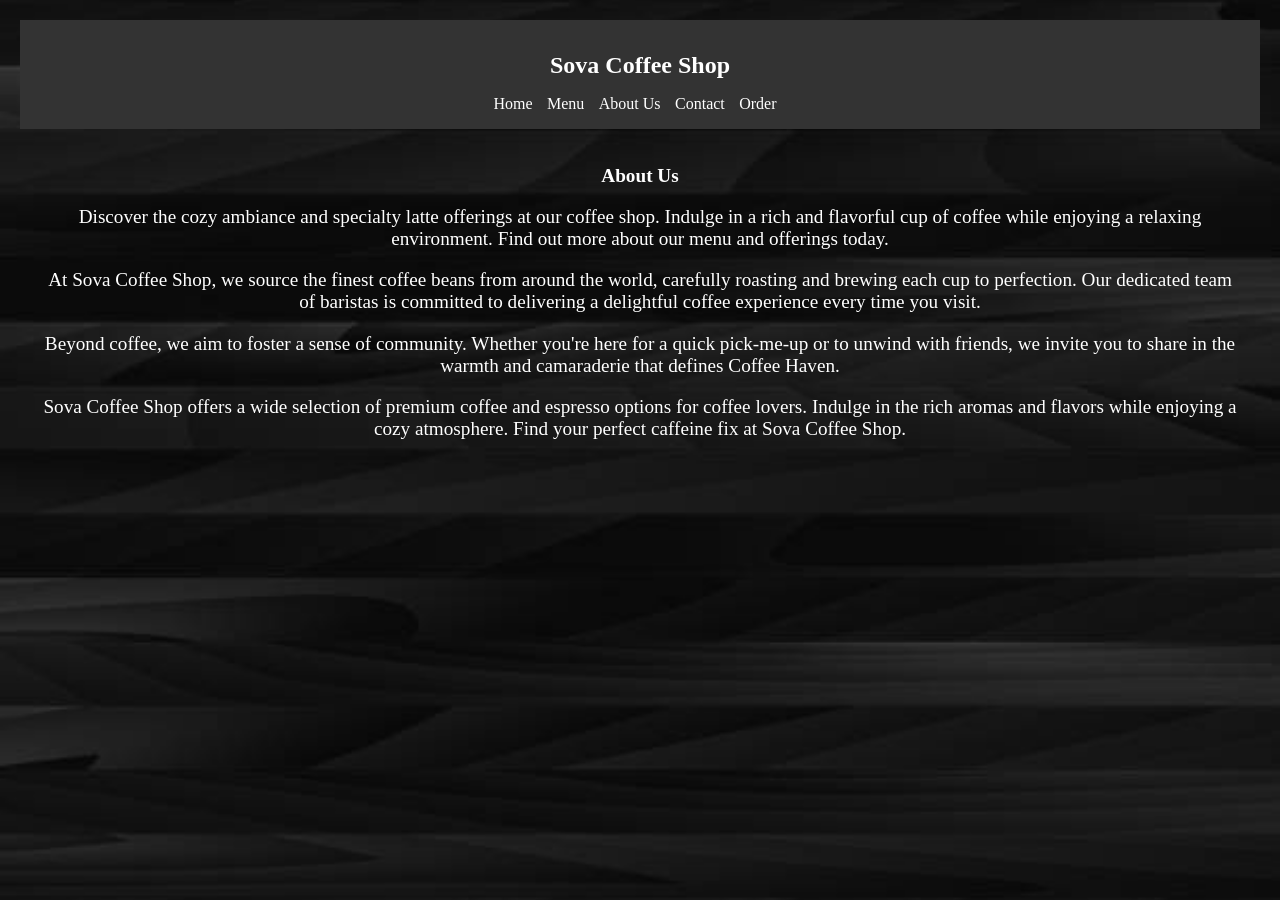
<file: about.html>
<title>Coffee Shop</title>
    <link rel="stylesheet" href="css/styles.css">

</head>
<body>
    <header>
        <h1>Sova Coffee Shop</h1>
        <nav>
            <ul>
                <li><a href="index.html">Home</a></li>
                <li><a href="menu.html">Menu</a></li>
                <li><a href="about.html">About Us</a></li>
                <li><a href="contact.html">Contact</a></li>
                <li><a href="order.html">Order</a></li>
            </ul>
        </nav>
    </header>

<section>
    <h2>About Us</h2>
    <p>Discover the cozy ambiance and specialty latte offerings at our coffee shop. Indulge in a rich and flavorful cup of coffee while enjoying a relaxing environment. Find out more about our menu and offerings today.</p>

    <p>At Sova Coffee Shop, we source the finest coffee beans from around the world, carefully roasting and brewing each cup to perfection. Our dedicated team of baristas is committed to delivering a delightful coffee experience every time you visit.</p>

    <p>Beyond coffee, we aim to foster a sense of community. Whether you're here for a quick pick-me-up or to unwind with friends, we invite you to share in the warmth and camaraderie that defines Coffee Haven.</p>

    <p>Sova Coffee Shop offers a wide selection of premium coffee and espresso options for coffee lovers. Indulge in the rich aromas and flavors while enjoying a cozy atmosphere. Find your perfect caffeine fix at Sova Coffee Shop.</p>
</section>
</file>
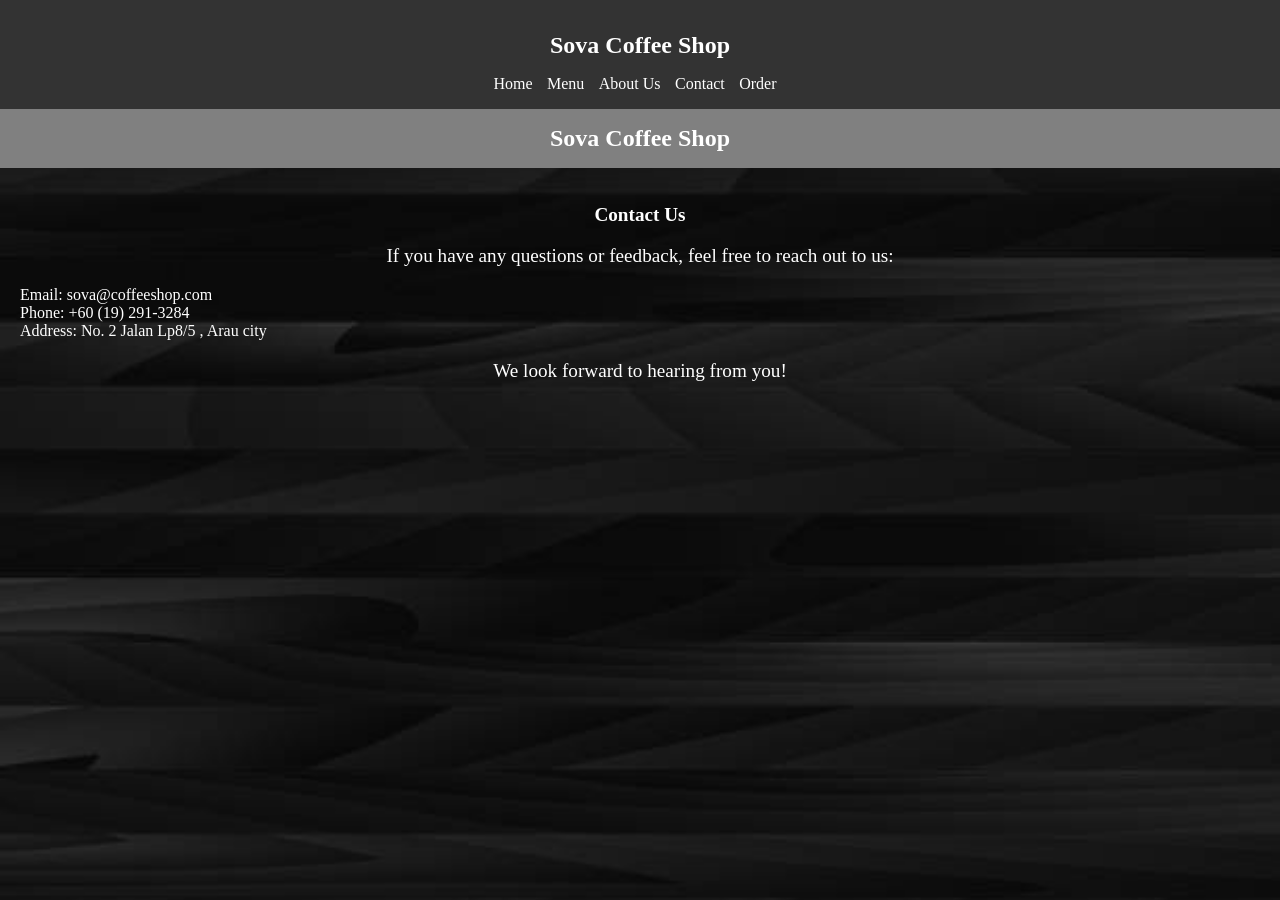
<file: contact.html>
<title>Sova Coffee Shop</title>
    <link rel="stylesheet" href="css/styles.css">
</head>
<body>
    <header>
        <h1>Sova Coffee Shop</h1>
        <nav>
            <ul>
                <li><a href="index.html">Home</a></li>
                <li><a href="menu.html">Menu</a></li>
                <li><a href="about.html">About Us</a></li>
                <li><a href="contact.html">Contact</a></li>
                <li><a href="order.html">Order</a></li>
            </ul>
        </nav>
    </header>



<body style="font-family: 'Arial', sans-serif; margin: 0; padding: 0;">

    <header style="background-color: grey; color: #fff; text-align: center; padding: 1em;">
        <h1 style="margin: 0;">Sova Coffee Shop</h1>
    </header>


    <section style="padding: 20px;">
        <h2 style="color:white;">Contact Us</h2>

        <p>If you have any questions or feedback, feel free to reach out to us:</p>

        <ul style="list-style-type: none; padding: 0;">
            <li>Email: <a href="mailto:sova@coffeeshop.com" style="text-decoration: none; color: white;">sova@coffeeshop.com</a></li>
            <li>Phone: +60 (19) 291-3284</li>
            <li>Address: No. 2 Jalan Lp8/5 , Arau city</li>
        </ul>

        <p>We look forward to hearing from you!</p>
    </section>

    

</body>

</html>
</file>
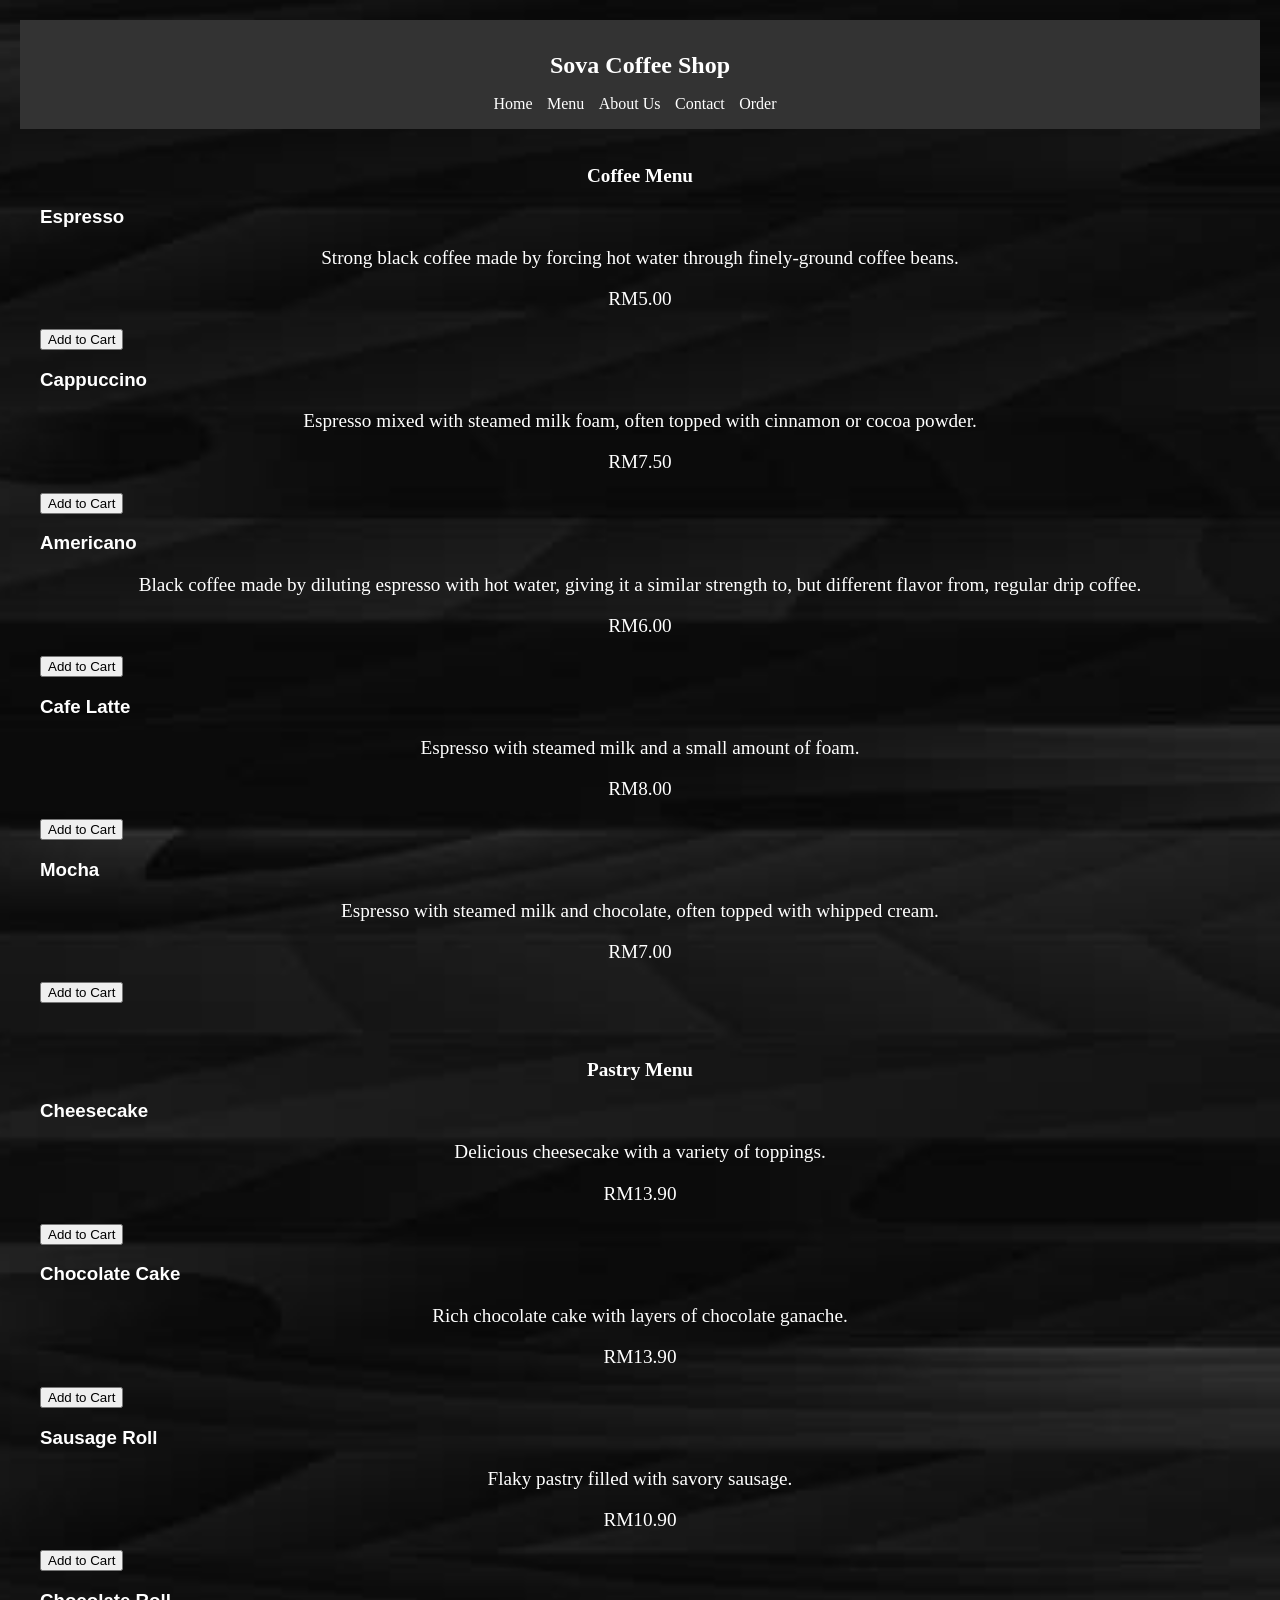
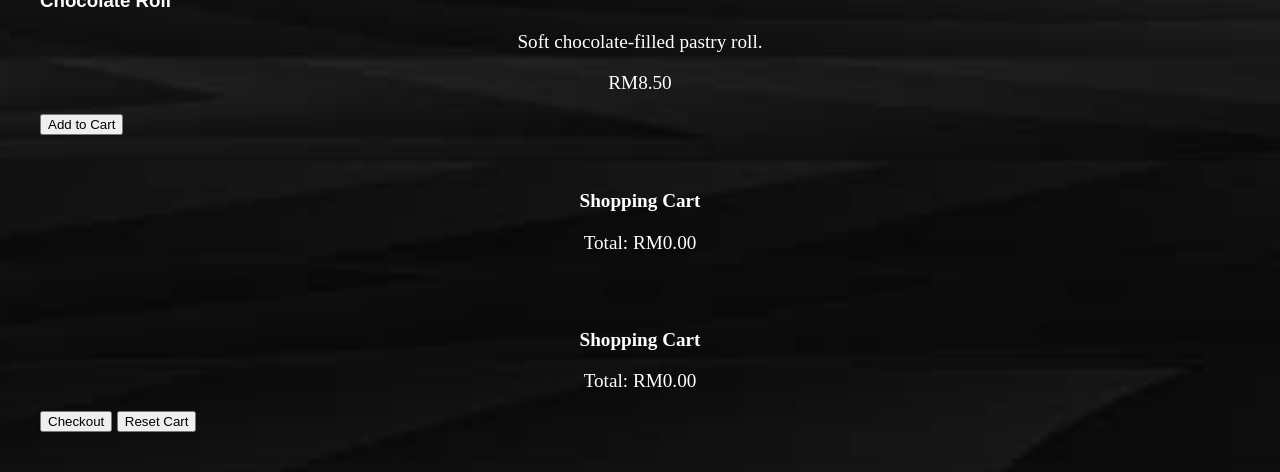
<file: order.html>
<title>Coffee Shop</title>
    <link rel="stylesheet" href="css/styles.css">

</head>
<body>
    <header>
        <h1>Sova Coffee Shop</h1>
        <nav>
            <ul>
                <li><a href="index.html">Home</a></li>
                <li><a href="menu.html">Menu</a></li>
                <li><a href="about.html">About Us</a></li>
                <li><a href="contact.html">Contact</a></li>
                <li><a href="order.html">Order</a></li>
            </ul>
        </nav>
    </header>

    <section id="coffee-menu">
        <h2>Coffee Menu</h2>
        <div class="menu-item">
          <h3>Espresso</h3>
          <p>Strong black coffee made by forcing hot water through finely-ground coffee beans.</p>
          <p>RM5.00</p>
          <button onclick="addToCart('Espresso', 5.00)">Add to Cart</button>
        </div>
    
        <div class="menu-item">
          <h3>Cappuccino</h3>
          <p>Espresso mixed with steamed milk foam, often topped with cinnamon or cocoa powder.</p>
          <p>RM7.50</p>
          <button onclick="addToCart('Cappuccino', 7.50)">Add to Cart</button>
        </div>
    
        <div class="menu-item">
          <h3>Americano</h3>
          <p>Black coffee made by diluting espresso with hot water, giving it a similar strength to, but different flavor from, regular drip coffee.</p>
          <p>RM6.00</p>
          <button onclick="addToCart('Americano', 6.00)">Add to Cart</button>
        </div>
    
        <div class="menu-item">
          <h3>Cafe Latte</h3>
          <p>Espresso with steamed milk and a small amount of foam.</p>
          <p>RM8.00</p>
          <button onclick="addToCart('Cafe Latte', 8.00)">Add to Cart</button>
        </div>
    
        <div class="menu-item">
          <h3>Mocha</h3>
          <p>Espresso with steamed milk and chocolate, often topped with whipped cream.</p>
          <p>RM7.00</p>
          <button onclick="addToCart('Mocha', 7.00)">Add to Cart</button>
        </div>
      </section>
    
      <section id="pastry-menu">
        <h2>Pastry Menu</h2>
        <div class="menu-item">
          <h3>Cheesecake</h3>
          <p>Delicious cheesecake with a variety of toppings.</p>
          <p>RM13.90</p>
          <button onclick="addToCart('Cheesecake', 13.90)">Add to Cart</button>
        </div>
    
        <div class="menu-item">
          <h3>Chocolate Cake</h3>
          <p>Rich chocolate cake with layers of chocolate ganache.</p>
          <p>RM13.90</p>
          <button onclick="addToCart('Chocolate Cake', 13.90)">Add to Cart</button>
        </div>
    
        <div class="menu-item">
          <h3>Sausage Roll</h3>
          <p>Flaky pastry filled with savory sausage.</p>
          <p>RM10.90</p>
          <button onclick="addToCart('Sausage Roll', 10.90)">Add to Cart</button>
        </div>
    
        <div class="menu-item">
          <h3>Chocolate Roll</h3>
          <p>Soft chocolate-filled pastry roll.</p>
          <p>RM8.50</p>
          <button onclick="addToCart('Chocolate Roll', 8.50)">Add to Cart</button>
        </div>
      </section>
    
      <section id="cart-section">
        <h2>Shopping Cart</h2>
        <ul id="cart-list"></ul>
        <p id="total-price">Total: RM0.00</p>
      </section>

    </section>

    <section id="cart-section">
      <h2>Shopping Cart</h2>
      <ul id="cart-list"></ul>
      <p id="total-price">Total: RM0.00</p>
      <button onclick="checkout()">Checkout</button>
      <button onclick="resetCart()">Reset Cart</button>
    </section>
    
      <script src="coffee.js"></script>
    </body>
    </html>
</file>
<file: css/styles.css>
body {
    font-family: 'Arial', sans-serif;
    margin: 0;
    padding: 0;
}

header {
    background-color: #333;
    color: white;
    padding: 1em;
    text-align: center;
}

nav ul {
    list-style-type: none;
    margin: 0;
    padding: 0;
}

nav ul li {
    display: inline;
    margin-right: 10px;
}

nav a {
    text-decoration: none;
    color: white;
}

section {
    padding: 20px;
}

footer {
    background-color: #333;
    color: white;
    text-align: center;
    padding: 1em;
    position: fixed;
    bottom: 0;
    width: 100%;
}

#featured-items {
    display: flex;
    justify-content: space-around;
    align-items: center;
    flex-wrap: wrap;
}

.featured-item {
    text-align: center;
    margin: 20px;
}

.featured-item img {
    max-width: 100%;
    height: auto;
    border-radius: 8px;
}

.item-description {
    font-style: italic;
    color: #555;
}
body {
    background-image: url('black.jpg');
    background-size: cover;
    background-position: center;
    background-repeat: no-repeat;
    margin: 0;
    padding: 0;
    font-family: 'Arial', sans-serif;
}
h1 {
    font-size:x-large;
    font-family: Georgia, 'Times New Roman', Times, serif;
    color: white;
    text-align: left;
}
h2 {
    font-size: larger;
    font-family:Georgia, 'Times New Roman', Times, serif;
    color: white;
    text-align: center;
}
p {
    font-size: larger;
    font-family: Georgia, 'Times New Roman', Times, serif;
    color: white;
    text-align: center;
}
.featured-item {
    text-align: center;
    width: 100%;
    padding: 50px;
    margin: 0; 
}

li {
    font-family: Georgia, 'Times New Roman', Times, serif;
    color:white;
}

label {
    color: white;
}
body {
    font-family: Arial, sans-serif;
    margin: 20px;
}

h1 {
    text-align: center;
}
h3 {
    color: white;
}
</file>
